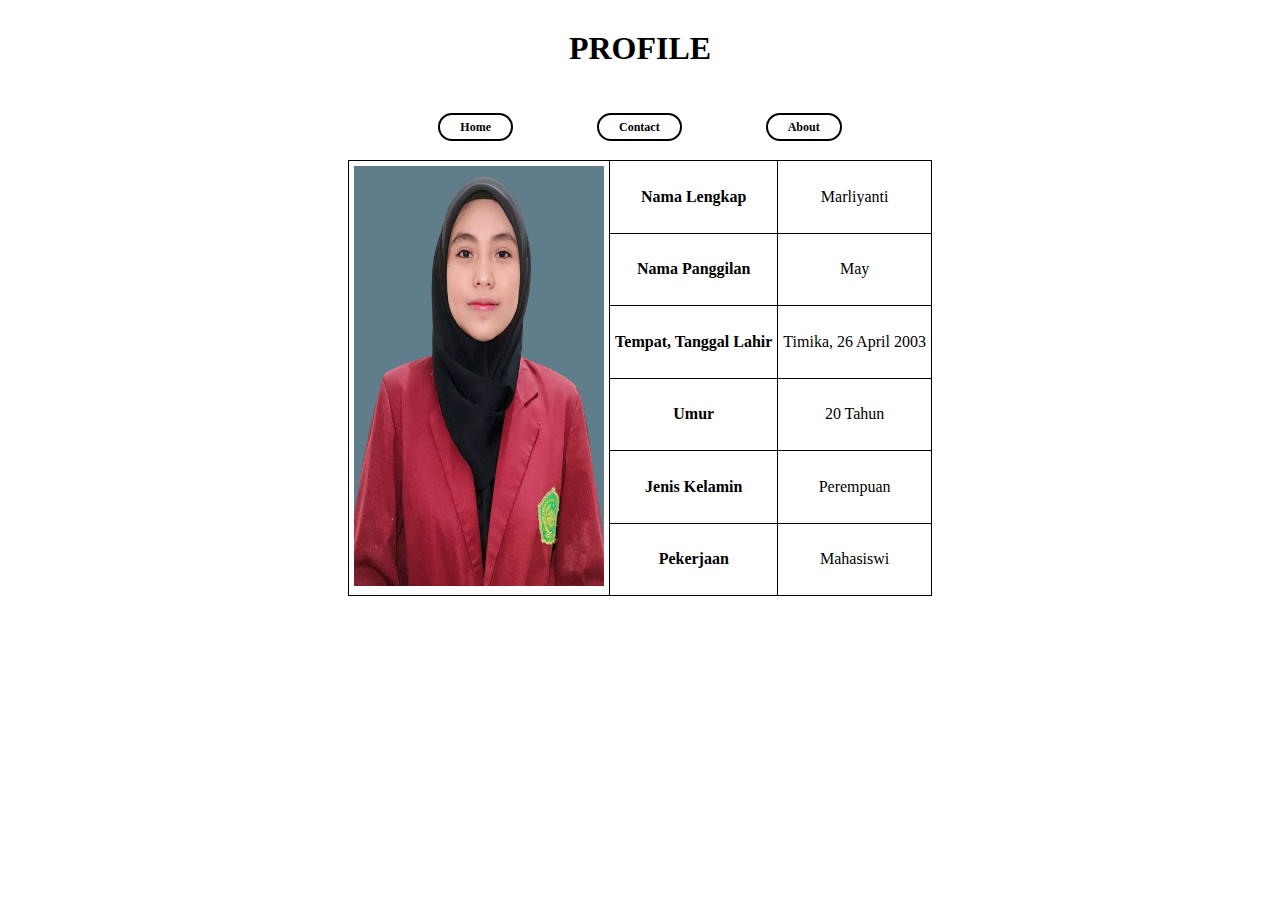
<file: index.html>
<!DOCTYPE html>
<html lang="en">
  <head>
    <link rel="stylesheet" href="style.css" />
    <title>Profile</title>
  </head>
  <body>
    <div class="table">
      <h1>PROFILE</h1>
       <ul>
        <li class="active"> <a href="https://github.com/mrliyn1/Profile/blob/main/index.html"> Home</a></li>  
         <li><a href="https://github.com/mrliyn1/Profile/blob/main/contact.html">Contact</a></li>  
         <li><a href="https://github.com/mrliyn1/Profile/blob/main/about.html">About</a></li>
       </ul> 
      <table>
        <tr>
          <td rowspan="7" width="250px">
            <img src="Marliyanti.png" width="250px" height="420px" />
          </td>
        </tr>
        <tr>
          <td><b>Nama Lengkap</b></td>
          <td>Marliyanti</td>
        </tr>
        <tr>
          <td><b>Nama Panggilan</b></td>
          <td>May</td>
        </tr>
        <tr>
          <td><b>Tempat, Tanggal Lahir</b></td>
          <td>Timika, 26 April 2003</td>
        </tr>
        <tr>
          <td><b>Umur</b></td>
          <td>20 Tahun</td>
        </tr>
        <tr>
          <td><b>Jenis Kelamin</b></td>
          <td>Perempuan</td>
        </tr>
        <tr>
          <td><b>Pekerjaan</b></td>
          <td>Mahasiswi</td>
        </tr>
      </table>
    </div>
  </body>
</html>
</file>
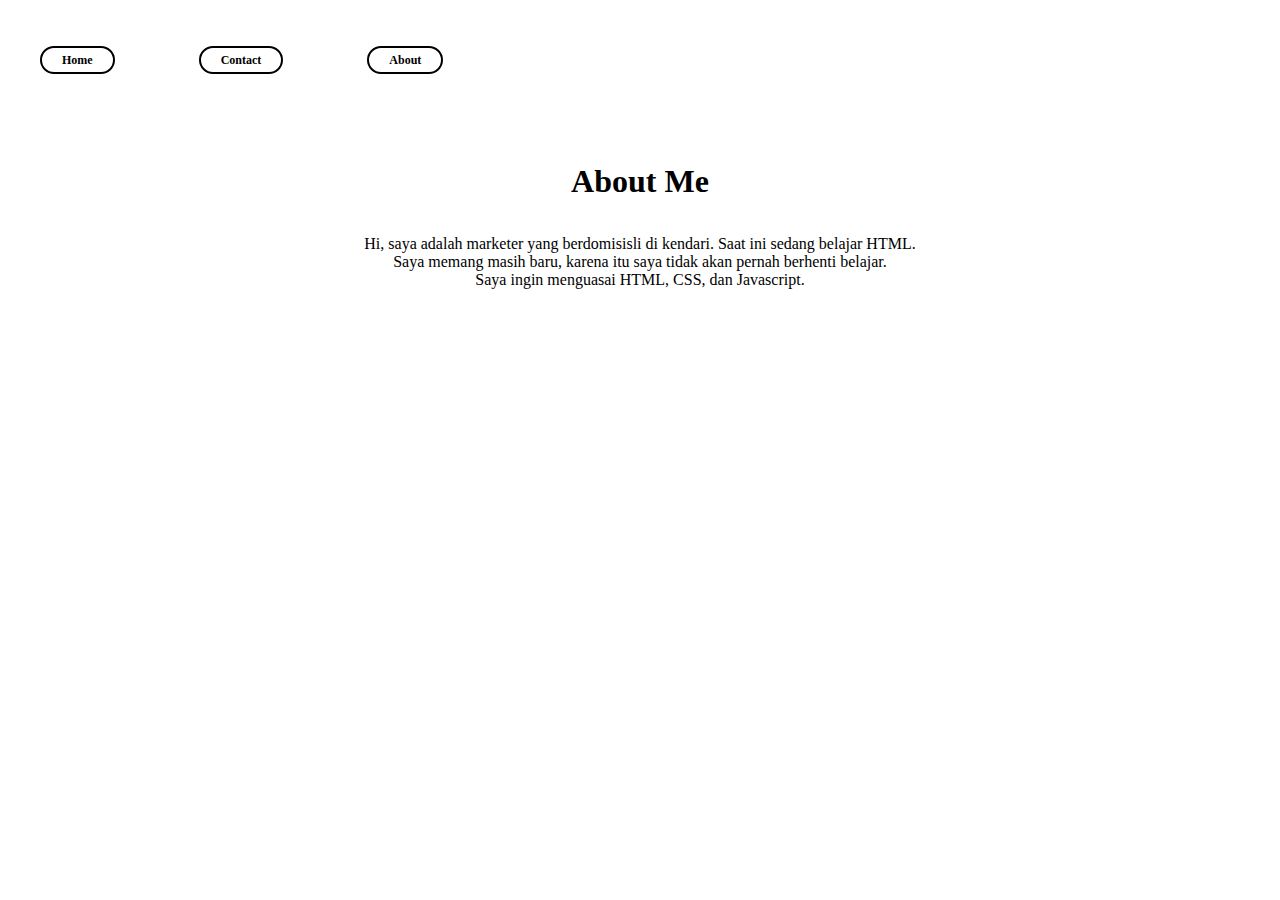
<file: about.html>
<!DOCTYPE html>
<html lang="en">
<head>
    <link rel="stylesheet" href="style.css" />
    <title>About</title>
</head>
<body>
   <ul>
        <li class="active"> <a href="https://github.com/mrliyn1/Profile/blob/main/index.html"> Home</a></li>  
         <li><a href="https://github.com/mrliyn1/Profile/blob/main/contact.html">Contact</a></li>  
         <li><a href="https://github.com/mrliyn1/Profile/blob/main/about.html">About</a></li>
 </ul> 
    <article style="text-align: center; padding: 35px;">
        <h1 style="text-align: center; padding: 35px;">About Me</h1>

        <p>
            Hi, saya adalah marketer yang berdomisisli di kendari.
            Saat ini sedang belajar HTML.
        </p>
        <p>
            Saya memang masih baru, karena itu
            saya tidak akan pernah berhenti belajar.
        </p>
        <p>
            Saya ingin menguasai HTML, CSS, dan Javascript.
        </p>
        
    </article>

</body>
</html>
</file>
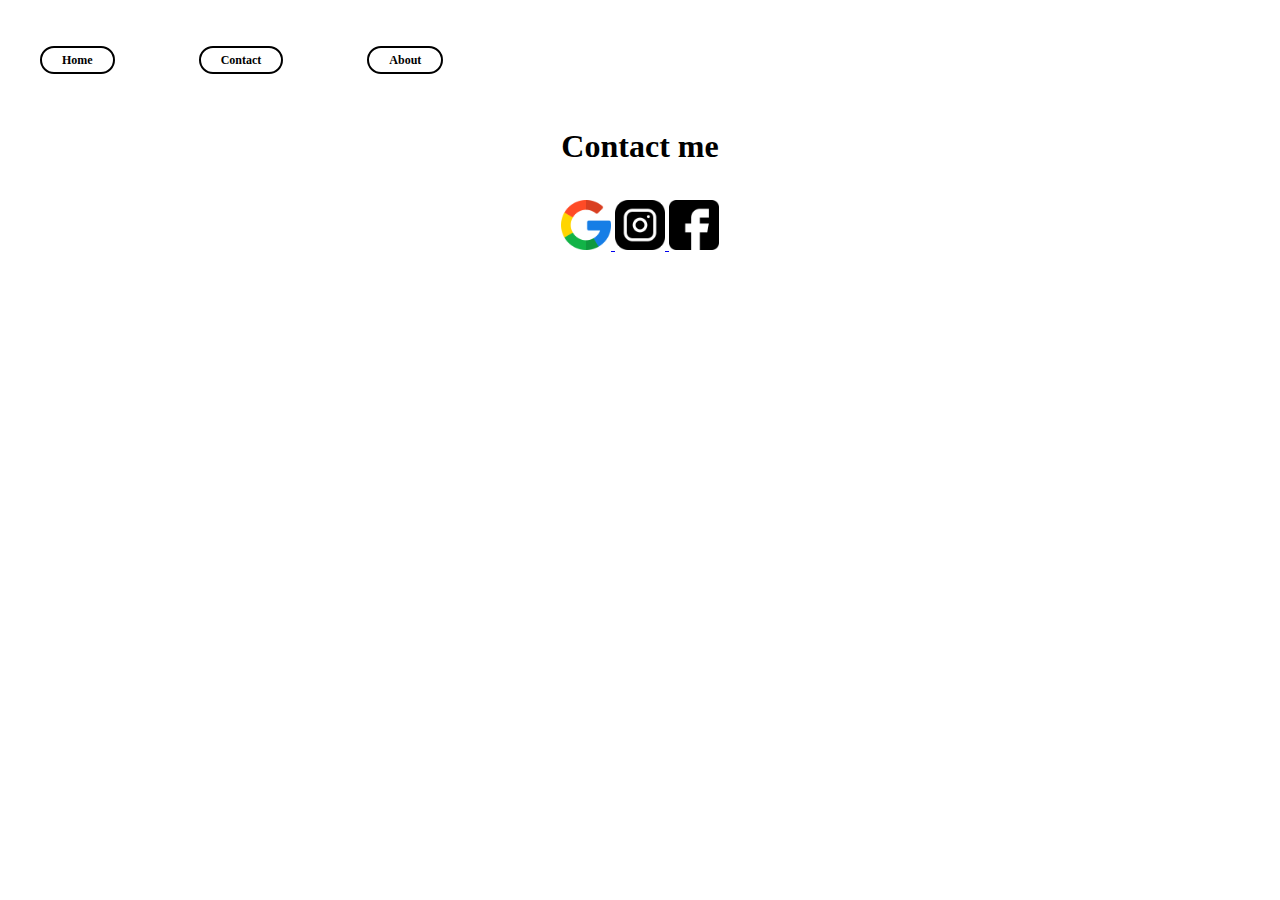
<file: contact.html>
<!DOCTYPE html>
<html lang="en">
<head>
    <link rel="stylesheet" href="style.css" />
    <title>Contact</title>
</head>
<body>
    <ul>
        <li class="active"> <a href="https://github.com/mrliyn1/Profile/blob/main/index.html"> Home</a></li>  
         <li><a href="https://github.com/mrliyn1/Profile/blob/main/contact.html">Contact</a></li>  
         <li><a href="https://github.com/mrliyn1/Profile/blob/main/about.html">About</a></li>
 </ul> 
    <h1 style="text-align: center; padding: 35px;">Contact me</h1>
        <center>
    <div>
        
        <table >
            <tr>
                <a href="http://www.google.com" title="Menuju halaman google">
                    <img src="google.png" alt="google logo" width="50">
                </a>
            </tr>
            <tr>
                <a href="https://www.instagram.com/" title="Menuju halaman Instagram">
                    <img src="instagram.png" alt="yahoo logo" width="50">
                </a>
            </tr>
            <tr>
                <a href="http://www.facebook.com" title="Menuju halaman facebook">
                     <img src="facebook.png" alt="facebook logo" width="50">
                </a>
            </tr>
        </table>
        </div>
    </center>
  
</body>
</html>
</file>
<file: style.css>
* {
  margin: 0;
  padding: 0;
  font-family: Verdana;
}
tr,
td {
  border: 1px solid black;
  padding: 5px;
}
table {
  margin-top: 20px;
  background-color: #fff;
  margin: 0 auto 0 auto;
  border-collapse: collapse;
}
 ul {
    float: none;
    margin-top: 25px;
}
ul li {
  display: inline-block;
  padding: 25px;
}
ul li a{
  text-decoration: none;
  color: #000;
  padding: 5px 20px;
  border: 2px solid #000;
  border-radius: 20px;
  transition: 0,6s;
  margin: 15px;
  font-size: 12px;
  font-weight: bold;
}
ul li a:hover{
  background-color: #fff;
  color: black;
}
.active {
    background-color: #fff;
    color: black;
}
.table {
  text-align: center;
  margin: auto;
  padding: 30px;
}
</file>
